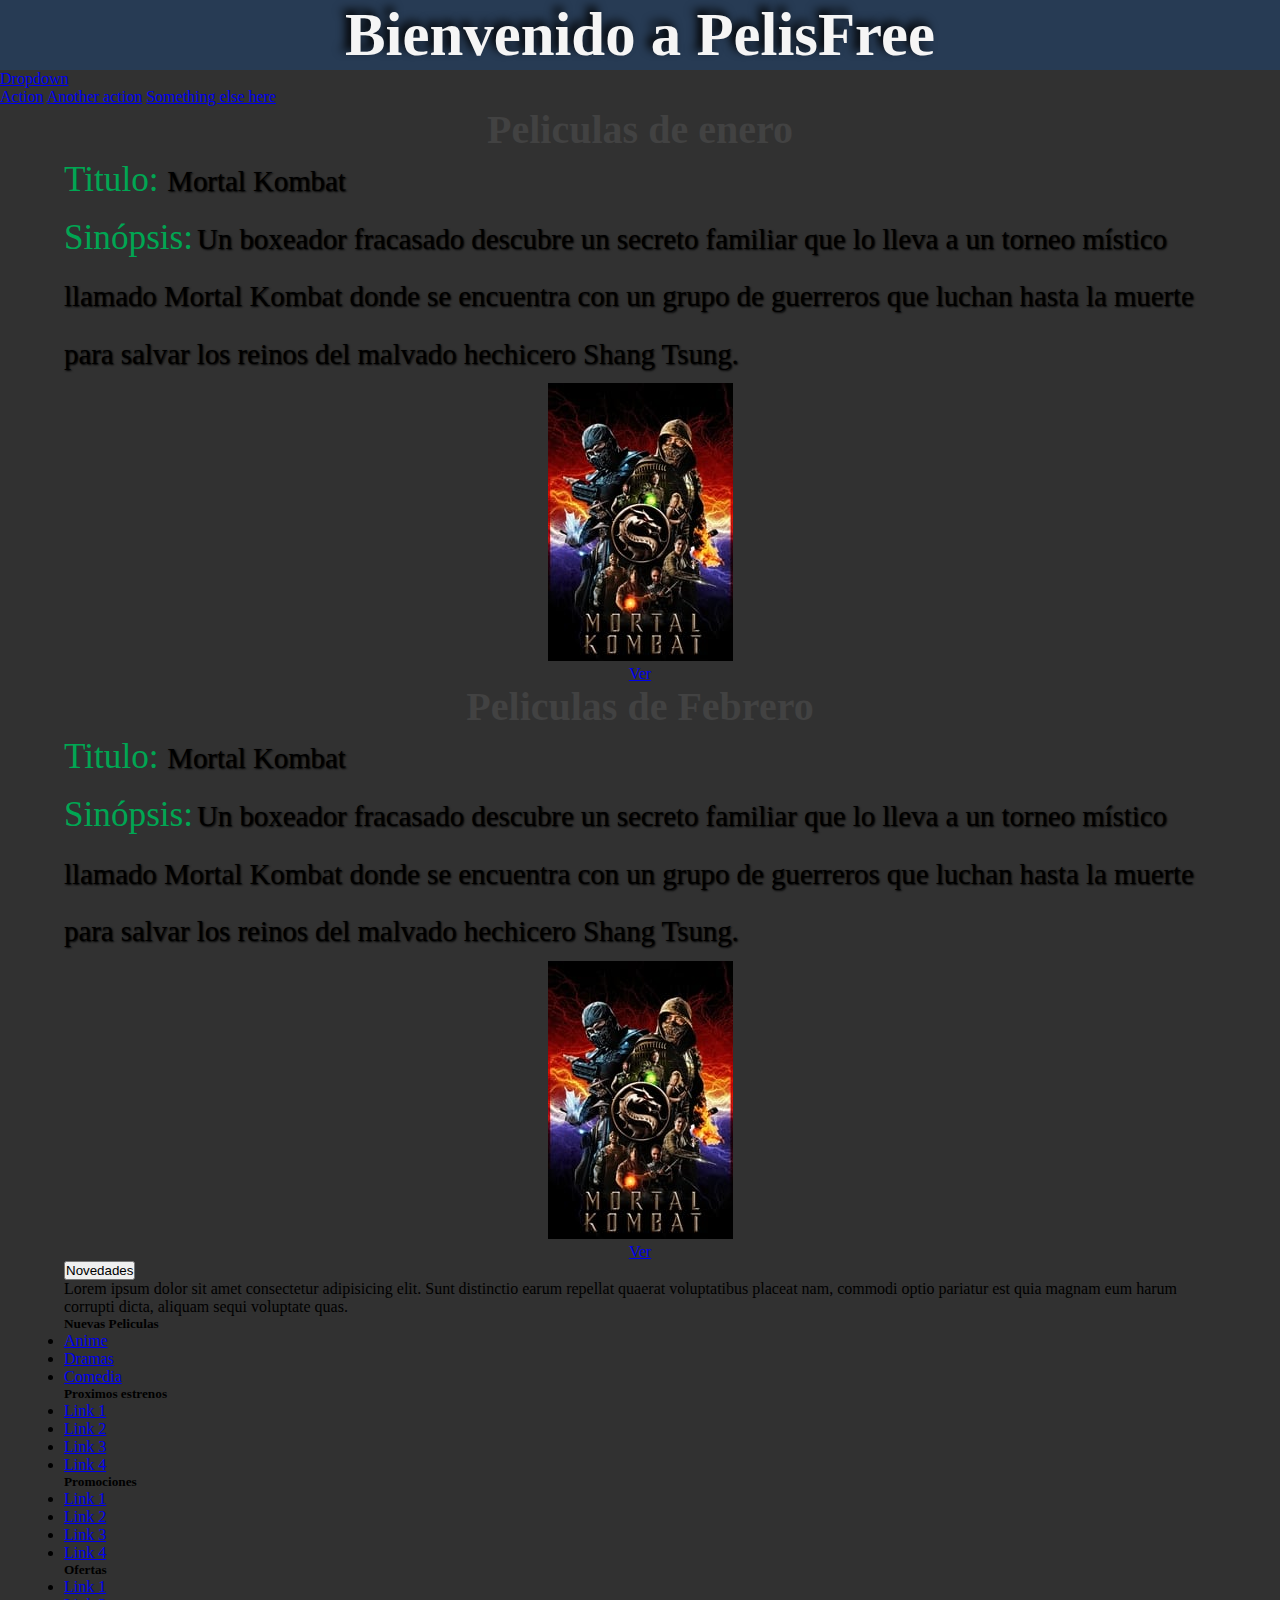
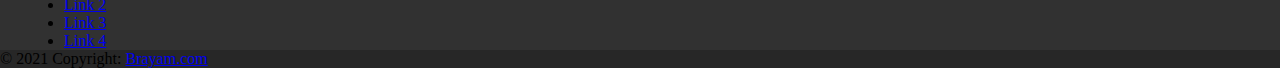
<file: index.html>
<!DOCTYPE html>
<html lang="en">
<head>
	<meta charset="UTF-8">
	<meta name="viewport" content="width=device-width, initial-scale=1.0">
	<title>Document</title>
	
	<link rel="stylesheet" href="https://cdn.jsdelivr.net/npm/bootstrap@4.6.0/dist/css/bootstrap.min.css" integrity="sha384-B0vP5xmATw1+K9KRQjQERJvTumQW0nPEzvF6L/Z6nronJ3oUOFUFpCjEUQouq2+l" crossorigin="anonymous">
    <link rel="stylesheet" href="css/styles.css">
</head>
<body>
	<h2 class="titulo-blog">Bienvenido a PelisFree</h2>

	
		<ul class="nav nav-pills">
			<li class="nav-item dropdown">
			  <a class="nav-link dropdown-toggle" data-toggle="dropdown" href="#" role="button" aria-haspopup="true" aria-expanded="false">Dropdown</a>
			  <div class="dropdown-menu">
				<a class="dropdown-item" href="#">Action</a>
				<a class="dropdown-item" href="#">Another action</a>
				<a class="dropdown-item" href="#">Something else here</a>	
			</li>
		  </ul>
	
	<section class="container">
		  <h2>Peliculas de enero</h2>
		  <article>
			<p><span class="titulo-noticias">Titulo:	
			</span>
			<span class="text-content">Mortal Kombat
					    <p><span class="titulo-noticias">Sinópsis:</span>
						<span class="text-content">Un boxeador fracasado descubre un secreto familiar que lo lleva a un torneo místico llamado Mortal Kombat donde se encuentra con un grupo de guerreros que luchan hasta la muerte para salvar los reinos del malvado hechicero Shang Tsung.</span>
			</span>
			
			<div class="card" style="width: 15rem; text-align: center; margin: auto; ">
				<img src="Imagenes\mortal-kombat-2021.png" class="card-img-top" alt="...">
				<div class="card-body">
				  <a class="btn btn-primary btn-lg" href="primer-noticia.html" role="button">Ver</a>
				</div>
			</div>	
			  </p>
		</article>
	</section>

	<section class="container">
		<h2>Peliculas de Febrero</h2>
		<article>
		  <p><span class="titulo-noticias">Titulo:	
		  </span>
		  <span class="text-content">Mortal Kombat
					  <p><span class="titulo-noticias">Sinópsis:</span>
					  <span class="text-content">Un boxeador fracasado descubre un secreto familiar que lo lleva a un torneo místico llamado Mortal Kombat donde se encuentra con un grupo de guerreros que luchan hasta la muerte para salvar los reinos del malvado hechicero Shang Tsung.</span>
		  </span>
		  
		  <div class="card" style="width: 15rem; text-align: center; margin: auto; ">
			  <img src="Imagenes\mortal-kombat-2021.png" class="card-img-top" alt="...">
			  <div class="card-body">
				<a class="btn btn-primary btn-lg" href="primer-noticia.html" role="button">Ver</a>
			  </div>
		  </div>	
			</p>
	  </article>
  </section>

















  <!-- Footer -->
<footer class="bg-dark text-center text-white">
	<!-- Grid container -->
	<div class="container p-4">
	  <!-- Section: Social media -->
	  
	  <!-- Section: Social media -->
  
	  <!-- Section: Form -->
	  <section class="">
		<form action="">
		  <!--Grid row-->
		  <div class="row d-flex justify-content-center">
			
  

			<!--Grid column-->
  
			<!--Grid column-->
			<div class="col-auto">
			  <!-- Submit button -->
			  <button type="submit" class="btn btn-outline-light mb-4">
				Novedades
			  </button>
			</div>
			<!--Grid column-->
		  </div>
		  <!--Grid row-->
		</form>
	  </section>
	  <!-- Section: Form -->
  
	  <!-- Section: Text -->
	  <section class="mb-4">
		<p>
		  Lorem ipsum dolor sit amet consectetur adipisicing elit. Sunt distinctio earum
		  repellat quaerat voluptatibus placeat nam, commodi optio pariatur est quia magnam
		  eum harum corrupti dicta, aliquam sequi voluptate quas.
		</p>
	  </section>
	  <!-- Section: Text -->
  
	  <!-- Section: Links -->
	  <section class="">
		<!--Grid row-->
		<div class="row">
		  <!--Grid column-->
		  <div class="col-lg-3 col-md-6 mb-4 mb-md-0">
			<h5 class="text-uppercase">Nuevas Peliculas</h5>
  
			<ul class="list-unstyled mb-0">
			  
			  <li>
				<a href="#!" class="text-white">Anime</a>
			  </li>
			  <li>
				<a href="#!" class="text-white">Dramas</a>
			  </li>
			  <li>
				<a href="#!" class="text-white">Comedia</a>
			  </li>
			</ul>
		  </div>
		  <!--Grid column-->
  
		  <!--Grid column-->
		  <div class="col-lg-3 col-md-6 mb-4 mb-md-0">
			<h5 class="text-uppercase">Proximos estrenos</h5>
  
			<ul class="list-unstyled mb-0">
			  <li>
				<a href="#!" class="text-white">Link 1</a>
			  </li>
			  <li>
				<a href="#!" class="text-white">Link 2</a>
			  </li>
			  <li>
				<a href="#!" class="text-white">Link 3</a>
			  </li>
			  <li>
				<a href="#!" class="text-white">Link 4</a>
			  </li>
			</ul>
		  </div>
		  <!--Grid column-->
  
		  <!--Grid column-->
		  <div class="col-lg-3 col-md-6 mb-4 mb-md-0">
			<h5 class="text-uppercase">Promociones</h5>
  
			<ul class="list-unstyled mb-0">
			  <li>
				<a href="#!" class="text-white">Link 1</a>
			  </li>
			  <li>
				<a href="#!" class="text-white">Link 2</a>
			  </li>
			  <li>
				<a href="#!" class="text-white">Link 3</a>
			  </li>
			  <li>
				<a href="#!" class="text-white">Link 4</a>
			  </li>
			</ul>
		  </div>
		  <!--Grid column-->
  
		  <!--Grid column-->
		  <div class="col-lg-3 col-md-6 mb-4 mb-md-0">
			<h5 class="text-uppercase">Ofertas</h5>
  
			<ul class="list-unstyled mb-0">
			  <li>
				<a href="#!" class="text-white">Link 1</a>
			  </li>
			  <li>
				<a href="#!" class="text-white">Link 2</a>
			  </li>
			  <li>
				<a href="#!" class="text-white">Link 3</a>
			  </li>
			  <li>
				<a href="#!" class="text-white">Link 4</a>
			  </li>
			</ul>
		  </div>
		  <!--Grid column-->
		</div>
		<!--Grid row-->
	  </section>
	  <!-- Section: Links -->
	</div>
	<!-- Grid container -->
  
	<!-- Copyright -->
	<div class="text-center p-3" style="background-color: rgba(0, 0, 0, 0.2);">
	  © 2021 Copyright:
	  <a class="text-white" href="#">Brayam.com</a>
	</div>
	<!-- Copyright -->
  </footer>
  <!-- Footer -->

</body>

<script src="https://code.jquery.com/jquery-3.5.1.slim.min.js" integrity="sha384-DfXdz2htPH0lsSSs5nCTpuj/zy4C+OGpamoFVy38MVBnE+IbbVYUew+OrCXaRkfj" crossorigin="anonymous"></script>
<script src="https://cdn.jsdelivr.net/npm/popper.js@1.16.1/dist/umd/popper.min.js" integrity="sha384-9/reFTGAW83EW2RDu2S0VKaIzap3H66lZH81PoYlFhbGU+6BZp6G7niu735Sk7lN" crossorigin="anonymous"></script>
<script src="https://cdn.jsdelivr.net/npm/bootstrap@4.6.0/dist/js/bootstrap.min.js" integrity="sha384-+YQ4JLhjyBLPDQt//I+STsc9iw4uQqACwlvpslubQzn4u2UU2UFM80nGisd026JF" crossorigin="anonymous"></script>



</html>
</file>
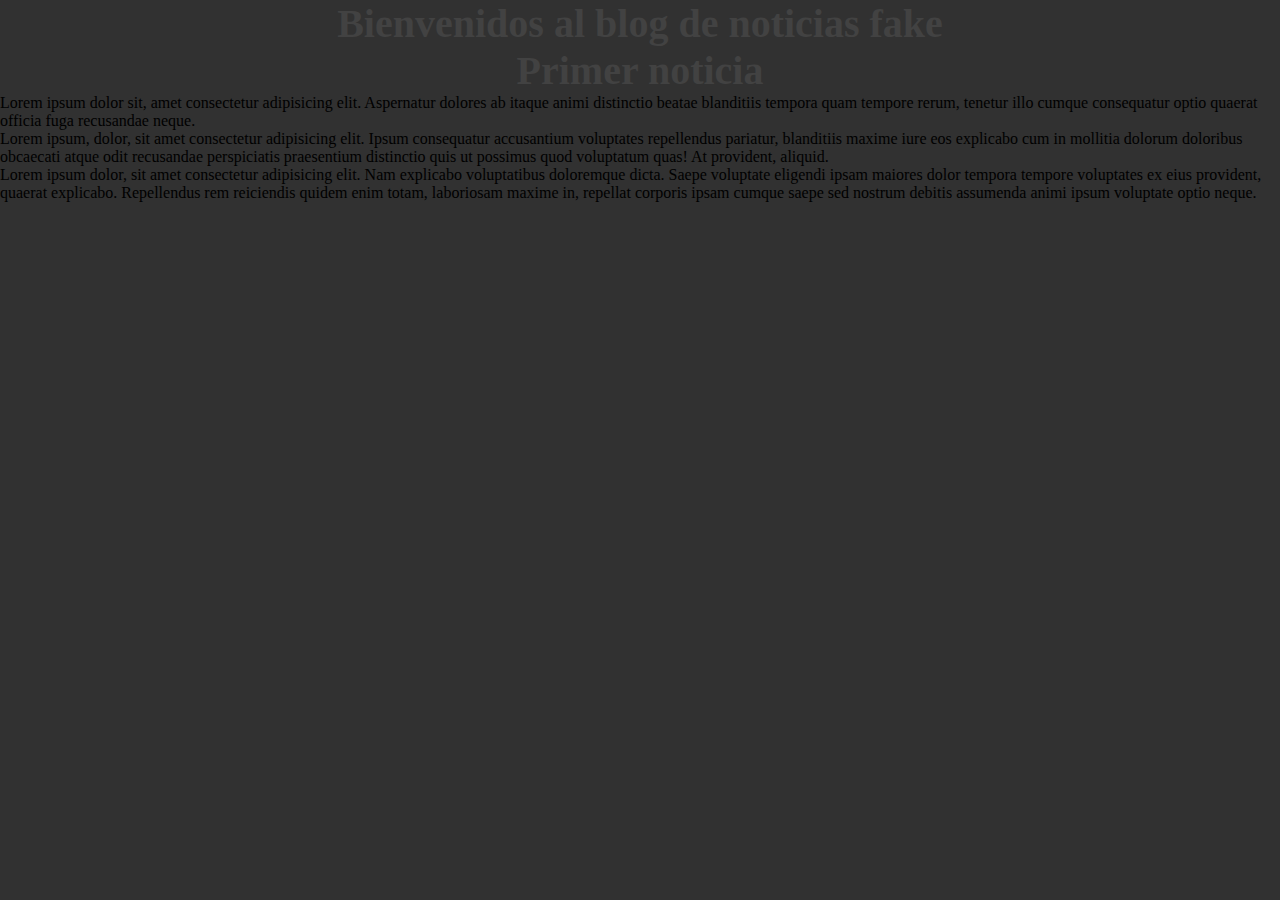
<file: primer-noticia.html>
<!DOCTYPE html>
<html lang="en">
<head>
	<meta charset="UTF-8">
	<meta name="viewport" content="width=device-width, initial-scale=1.0">
	<title>Document</title>
	<link rel="stylesheet" href="css/styles.css">
</head>
<body>
	<h2>Bienvenidos al blog de noticias fake</h2>
	<section>
		<article>
			<h2>Primer noticia</h2>
			<p>Lorem ipsum dolor sit, amet consectetur adipisicing elit. Aspernatur dolores ab itaque animi distinctio beatae blanditiis tempora quam tempore rerum, tenetur illo cumque consequatur optio quaerat officia fuga recusandae neque.</p>
			<p>Lorem ipsum, dolor, sit amet consectetur adipisicing elit. Ipsum consequatur accusantium voluptates repellendus pariatur, blanditiis maxime iure eos explicabo cum in mollitia dolorum doloribus obcaecati atque odit recusandae perspiciatis praesentium distinctio quis ut possimus quod voluptatum quas! At provident, aliquid.</p>
			<p>Lorem ipsum dolor, sit amet consectetur adipisicing elit. Nam explicabo voluptatibus doloremque dicta. Saepe voluptate eligendi ipsam maiores dolor tempora tempore voluptates ex eius provident, quaerat explicabo. Repellendus rem reiciendis quidem enim totam, laboriosam maxime in, repellat corporis ipsam cumque saepe sed nostrum debitis assumenda animi ipsum voluptate optio neque.</p>
		</article>

	</section>
</body>
</html>
</file>
<file: css/styles.css>
*{
	margin: 0;
	padding: 0;
}

h2{
	color: #424242;
	font-size: 2.5em;
	text-align: center;
}



body{
	background-color: #313131;

}

.titulo-blog{
	background-color: rgba(30, 70, 120, .5);
	color:#f5f5f5;
	font-size: 3.8em;
	text-shadow: -5px -5px 10px black;
}

.titulo-blogs{
	background-color: rgba(30, 70, 120, .5);
	color:#fff;
	font-size: 6.8em;
	text-shadow: -1px -1px 3px #000,
				 -2px -2px 4px #000,
				 -3px -3px 5px #000,
				 -4px -4px 6px #000,
				 -5px -5px 7px #000,
				 -6px -6px 8px #000,
				 -7px -7px 9px #000,
				 -8px -8px 10px #000,
				 -9px -9px 11px #000,
				 -10px -10px 15px #000,
				 -11px -11px 20px #000,
				 -12px -12px 25px #000;

}


#noticias{
	font-size: 1.9em;
	color: rgba(33,33,33,.8);
	font-size: 2.5em;
}

.titulo-noticias{
	color: #00A653;	
	font-size: 2.2em;
	text-align: left;
	text-transform: capitalize;

}

.container{
	width: 90%;
	margin: 0 auto;
}



.btn-info{
	background: #910303 ;
	height: 40px;
	width: 140px;
	display: block;
	font-family: verdana;
	color: white;
	text-align: center;
	line-height: 2.3em;
	text-decoration: none;
	font-weight: bold;
}

.text-content{
	font-size: 1.8em;
	font-family: "Ubuntu", Lato, "verdana";
	line-height: 2em;
	text-indent: 50px;
	text-shadow: 1px 1px 2px black;
	

}




.col-6{
	background-color: #d2d2d2;
	height: 350px;
	width: 47.16%;
	margin: 10px;
	display: inline-block;

	
}

.move{
	text-align: center;
}
</file>
